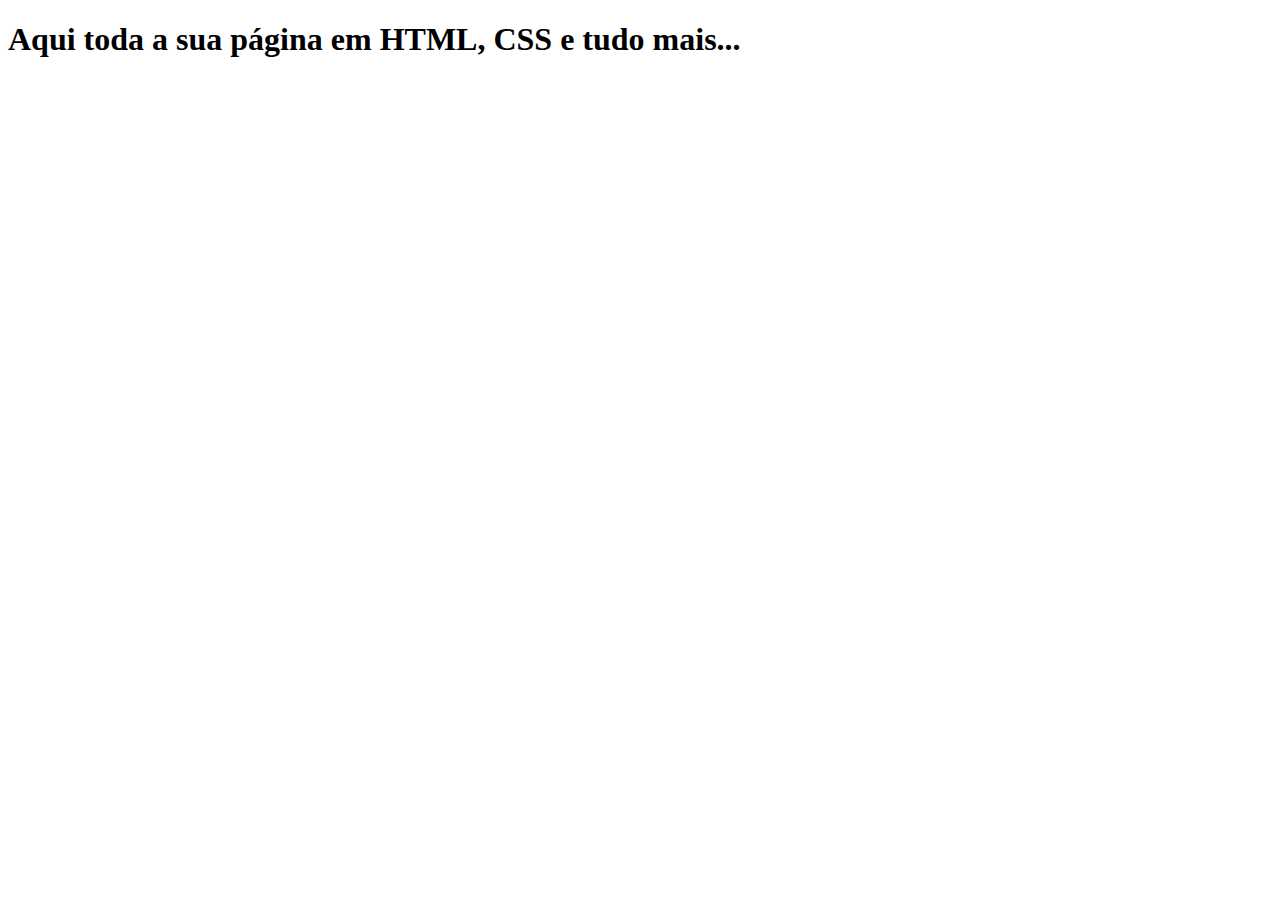
<file: templates/index.html>
<!DOCTYPE html>
<html lang="pt-br">
  <head>
    <meta charset="UTF-8" />
    <title>Olá Mundo</title>
  </head>
  <body>
    <h1>Aqui toda a sua página em HTML, CSS e tudo mais...</h1>
  </body>
</html>
</file>
